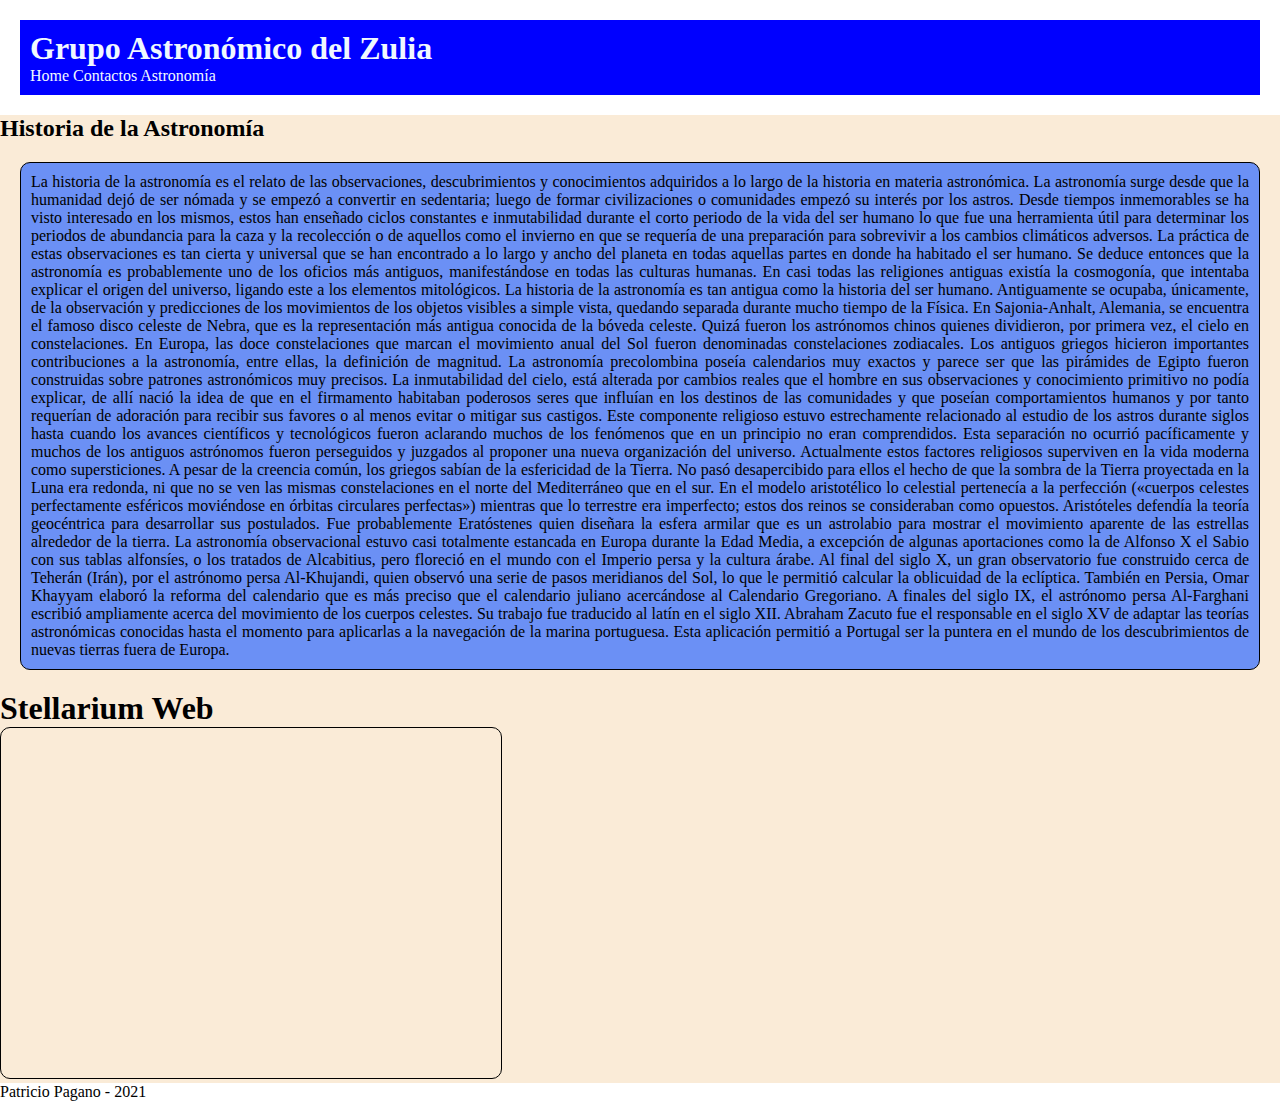
<file: pages/about.html>
<!DOCTYPE html>
<html lang="en">
  <head>
    <meta charset="UTF-8" />
    <meta http-equiv="X-UA-Compatible" content="IE=edge" />
    <meta name="viewport" content="width=device-width, initial-scale=1.0" />
    <link rel="stylesheet" href="../styles/reset.css" />
    <link rel="stylesheet" href="../styles/main.css" />
    <script src="../script.js" defer></script>
    <title>Historia de la Astronomía</title>
  </head>
  <body>
    <header class="header-title">
      <h1>Grupo Astronómico del Zulia</h1>
      <nav>
        <a class="links" href="..\index.html">Home</a>
        <a class="links" href="contacto.html">Contactos</a>
        <a class="links" href="about.html">Astronomía</a>
      </nav>
    </header>

    <main>
      <h2>Historia de la Astronomía</h2>
      <p class="parrafos">
        La historia de la astronomía es el relato de las observaciones,
        descubrimientos y conocimientos adquiridos a lo largo de la historia en
        materia astronómica. La astronomía surge desde que la humanidad dejó de
        ser nómada y se empezó a convertir en sedentaria; luego de formar
        civilizaciones o comunidades empezó su interés por los astros. Desde
        tiempos inmemorables se ha visto interesado en los mismos, estos han
        enseñado ciclos constantes e inmutabilidad durante el corto periodo de
        la vida del ser humano lo que fue una herramienta útil para determinar
        los periodos de abundancia para la caza y la recolección o de aquellos
        como el invierno en que se requería de una preparación para sobrevivir a
        los cambios climáticos adversos. La práctica de estas observaciones es
        tan cierta y universal que se han encontrado a lo largo y ancho del
        planeta en todas aquellas partes en donde ha habitado el ser humano. Se
        deduce entonces que la astronomía es probablemente uno de los oficios
        más antiguos, manifestándose en todas las culturas humanas. En casi
        todas las religiones antiguas existía la cosmogonía, que intentaba
        explicar el origen del universo, ligando este a los elementos
        mitológicos. La historia de la astronomía es tan antigua como la
        historia del ser humano. Antiguamente se ocupaba, únicamente, de la
        observación y predicciones de los movimientos de los objetos visibles a
        simple vista, quedando separada durante mucho tiempo de la Física. En
        Sajonia-Anhalt, Alemania, se encuentra el famoso disco celeste de Nebra,
        que es la representación más antigua conocida de la bóveda celeste.
        Quizá fueron los astrónomos chinos quienes dividieron, por primera vez,
        el cielo en constelaciones. En Europa, las doce constelaciones que
        marcan el movimiento anual del Sol fueron denominadas constelaciones
        zodiacales. Los antiguos griegos hicieron importantes contribuciones a
        la astronomía, entre ellas, la definición de magnitud. La astronomía
        precolombina poseía calendarios muy exactos y parece ser que las
        pirámides de Egipto fueron construidas sobre patrones astronómicos muy
        precisos. La inmutabilidad del cielo, está alterada por cambios reales
        que el hombre en sus observaciones y conocimiento primitivo no podía
        explicar, de allí nació la idea de que en el firmamento habitaban
        poderosos seres que influían en los destinos de las comunidades y que
        poseían comportamientos humanos y por tanto requerían de adoración para
        recibir sus favores o al menos evitar o mitigar sus castigos. Este
        componente religioso estuvo estrechamente relacionado al estudio de los
        astros durante siglos hasta cuando los avances científicos y
        tecnológicos fueron aclarando muchos de los fenómenos que en un
        principio no eran comprendidos. Esta separación no ocurrió pacíficamente
        y muchos de los antiguos astrónomos fueron perseguidos y juzgados al
        proponer una nueva organización del universo. Actualmente estos factores
        religiosos superviven en la vida moderna como supersticiones. A pesar de
        la creencia común, los griegos sabían de la esfericidad de la Tierra. No
        pasó desapercibido para ellos el hecho de que la sombra de la Tierra
        proyectada en la Luna era redonda, ni que no se ven las mismas
        constelaciones en el norte del Mediterráneo que en el sur. En el modelo
        aristotélico lo celestial pertenecía a la perfección («cuerpos celestes
        perfectamente esféricos moviéndose en órbitas circulares perfectas»)
        mientras que lo terrestre era imperfecto; estos dos reinos se
        consideraban como opuestos. Aristóteles defendía la teoría geocéntrica
        para desarrollar sus postulados. Fue probablemente Eratóstenes quien
        diseñara la esfera armilar que es un astrolabio para mostrar el
        movimiento aparente de las estrellas alrededor de la tierra. La
        astronomía observacional estuvo casi totalmente estancada en Europa
        durante la Edad Media, a excepción de algunas aportaciones como la de
        Alfonso X el Sabio con sus tablas alfonsíes, o los tratados de
        Alcabitius, pero floreció en el mundo con el Imperio persa y la cultura
        árabe. Al final del siglo X, un gran observatorio fue construido cerca
        de Teherán (Irán), por el astrónomo persa Al-Khujandi, quien observó una
        serie de pasos meridianos del Sol, lo que le permitió calcular la
        oblicuidad de la eclíptica. También en Persia, Omar Khayyam elaboró la
        reforma del calendario que es más preciso que el calendario juliano
        acercándose al Calendario Gregoriano. A finales del siglo IX, el
        astrónomo persa Al-Farghani escribió ampliamente acerca del movimiento
        de los cuerpos celestes. Su trabajo fue traducido al latín en el siglo
        XII. Abraham Zacuto fue el responsable en el siglo XV de adaptar las
        teorías astronómicas conocidas hasta el momento para aplicarlas a la
        navegación de la marina portuguesa. Esta aplicación permitió a Portugal
        ser la puntera en el mundo de los descubrimientos de nuevas tierras
        fuera de Europa.
      </p>
      <!-- <iframe
          jsname="WMhH6e"
          src="https://www.gstatic.com/atari/embeds/7925c5f8e01bacb9b4b0a3783ae0b867/intermediate-frame-minified.html?jsh=m%3B%2F_%2Fscs%2Fapps-static%2F_%2Fjs%2Fk%3Doz.gapi.en.OxsXq8UvEOs.O%2Fam%3DAQ%2Fd%3D1%2Frs%3DAGLTcCN7FQWUE2nltJhOBLbHOeQiriRsIg%2Fm%3D__features__&amp;r=147946220"
          class="YMEQtf"
          frameborder="0"
          sandbox="allow-scripts allow-popups allow-forms allow-same-origin allow-popups-to-escape-sandbox allow-downloads"
          id="6efe128f9e1394fe_4"
          name="6efe128f9e1394fe_4"
          scrolling="no"
          ></iframe> -->

      <h1>Stellarium Web</h1>
      <iframe
        width="500"
        height="350"
        frameborder="0"
        scrolling="no"
        marginheight="0"
        marginwidth="0"
        src="https://virtualsky.lco.global/embed/index.html?longitude=-119.86286000000001&latitude=34.4326&projection=stereo&showposition=false&az=272.5541522861828"
        allowTransparency="true"
        class="imagenes"
      ></iframe>
    </main>
  </body>
  <footer>Patricio Pagano - 2021</footer>
</html>
</file>
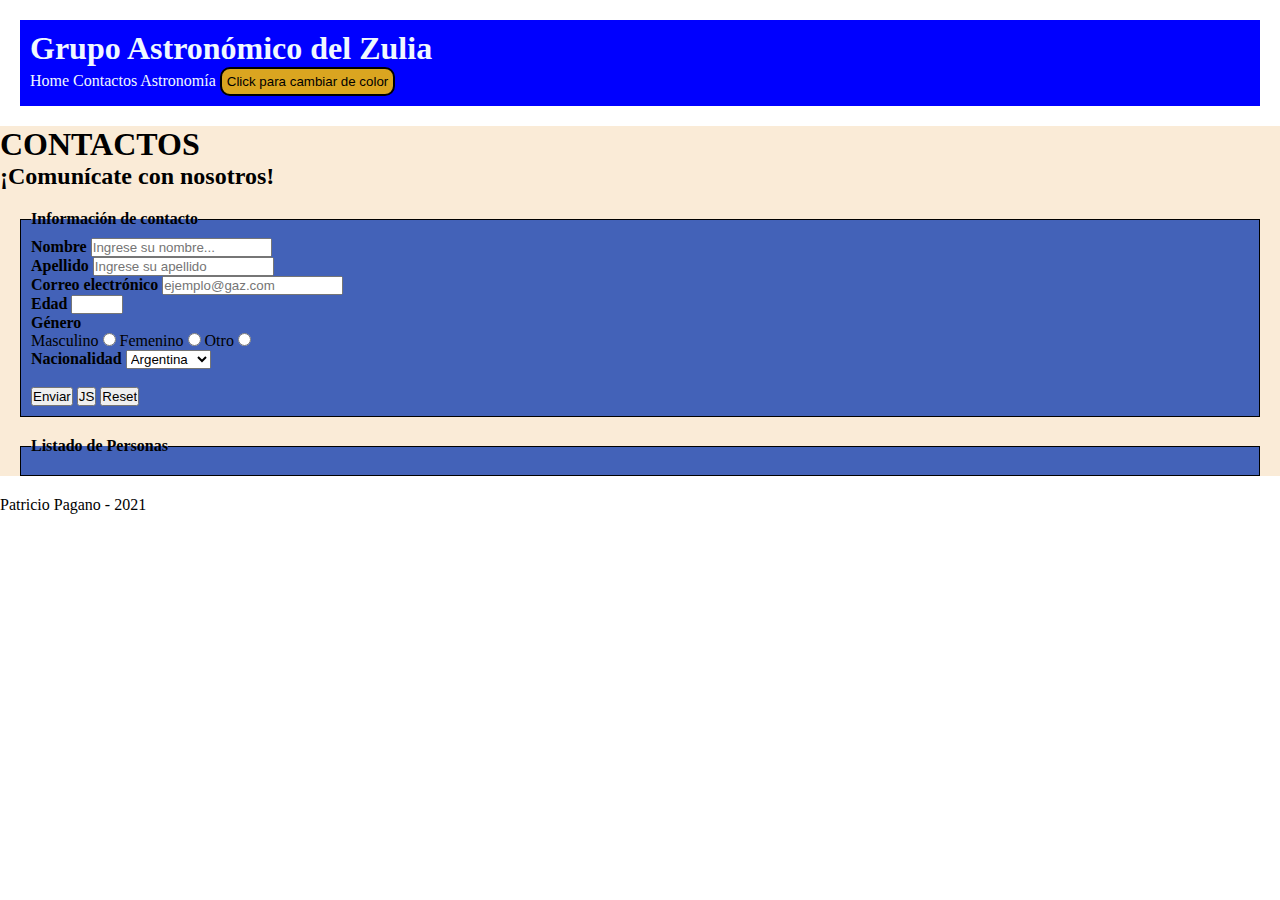
<file: pages/contacto.html>
<!-- 3 - Dentro de la pagina de contacto crear un formulario con al menos dos inputs de texto, tres radio buttons y un select con algunas opciones. -->
<!-- 4 - Agregar al formulario de contacto un boton de reset, uno para enviar los datos y uno con el texto 'JS' para funcionalidades de los ejercicios de JS -->
<!DOCTYPE html>
<html lang="en">
  <head>
    <meta charset="UTF-8" />
    <meta http-equiv="X-UA-Compatible" content="IE=edge" />
    <meta name="viewport" content="width=device-width, initial-scale=1.0" />
    <title>Contactos</title>
    <link rel="stylesheet" href="../styles/reset.css" />
    <link rel="stylesheet" href="../styles/main.css" />
    <script src="../script.js" defer></script>
  </head>
  <body>
    <div>
      <header class="header-title" id="header">
        <h1>Grupo Astronómico del Zulia</h1>
        <nav>
          <a class="links" href="..\index.html">Home</a>
          <a class="links" href="contacto.html">Contactos</a>
          <a class="links" href="about.html">Astronomía</a>
          <button type="button" id="headerBtn" class="headerBtn">Click para cambiar de color</button>
        </nav>
      </header>

    </div>
    <main>
      <h1>CONTACTOS</h1>
      <h2>¡Comunícate con nosotros!</h2>
      <form id="form" class="form">
        <fieldset class="fieldset">
          <legend><b>Información de contacto</b></legend>
          <label for="nombre"> <b> Nombre</b></label>
          <input type="text" name="nombre" id="nombre" placeholder="Ingrese su nombre..."/>
          <br />

          <label for="apellido"><b>Apellido</b></label>
          <input type="text" name="apellido" id="apellido" placeholder="Ingrese su apellido"/>
          <br />

          <label for="correo"> <b> Correo electrónico</b></label>
          <input type="email" name="correo" id="correo" placeholder="ejemplo@gaz.com"/>
          <br />

          <label for="edad"> <b> Edad</b></label>
          <input type="number" name="edad" id="edad" max="99" min="1" />
          <br />

          <div><b>Género</b></div>
          <label for="genero">Masculino</label>
          <input type="radio" name="genero" id="genero" value="masculino" />
          <label for="genero">Femenino</label>
          <input type="radio" name="genero" id="genero" value="femenino" />
          <label for="genero">Otro</label>
          <input type="radio" name="genero" id="genero" value="otro" />
          <br />

          <label for="pais"> <b>Nacionalidad</b></label>
          <select name="pais" id="pais">
            <option value="argentina">Argentina</option>
            <option value="brasil">Brasil</option>
            <option value="venezuela">Venezuela</option>
            <option value="uruguay">Uruguay</option>
            <option value="colombia">Colombia</option>
            <option value="paraguay">Paraguay</option>
            <option value="bolivia">Bolivia</option>
            <option value="peru">Perú</option>
            <option value="ecuador">Ecuador</option>
            <option value="guyana">Guyana</option>
            <option value="chile">Chile</option>
            <option value="otro">Otro</option>
          </select>
          <!-- <button type="button" id="btn">Enviar</button> -->
          <br><br>          
          <button type="button" id="sendBtn">Enviar</button>
          <button type="button""> JS</button>

          <input type="reset" />
        </fieldset>
      </form>
      <fieldset class="fieldset">
        <legend> <b>Listado de Personas</b></legend>
        <div id="contenedor-personas">         
          
        </div>
      </fieldset>
    </main>
    <footer>Patricio Pagano - 2021</footer>
  </body>
</html>
</file>
<file: styles/main.css>
/* 1 - Dar los estilos necesarios en cuanto a espacios, colores y layout general a los HTML. */
/* 2 - Aplicar algunos efectos de hover a botones o enlaces. */
main {
  background-color: antiquewhite;
}
.header-title {
  margin: 20px;
  padding: 10px;
  background-color: blue;
  color: aliceblue;
}
.links {
  color: aliceblue;
  text-decoration: none;
}
.secciones {
  margin: 20px;
  padding: 10px;
  display: flex;
  flex-direction: column;
}

.imagenes {
  border-radius: 10px;
  border: 1px solid #000;
  object-position: center;
  align-content: center;
}

.pie-imagen {
  justify-content: center;
  text-align: center;
}

.parrafos {
  background-color: rgb(107, 144, 245);
  text-align: justify;
  margin: 20px;
  padding: 10px;
  border-radius: 10px;
  border: 1px solid #000;
}

.fieldset {
  background-color: #4362b8;
  margin: 20px;
  padding: 10px;
  border: 1px solid #000;
}

.headerBtn {
  background-color: goldenrod;
  padding: 5px;
  color: black;
  font-weight: "bold";
  outline: none;
  border: 2px solid black;
  border-radius: 10px;
}
</file>
